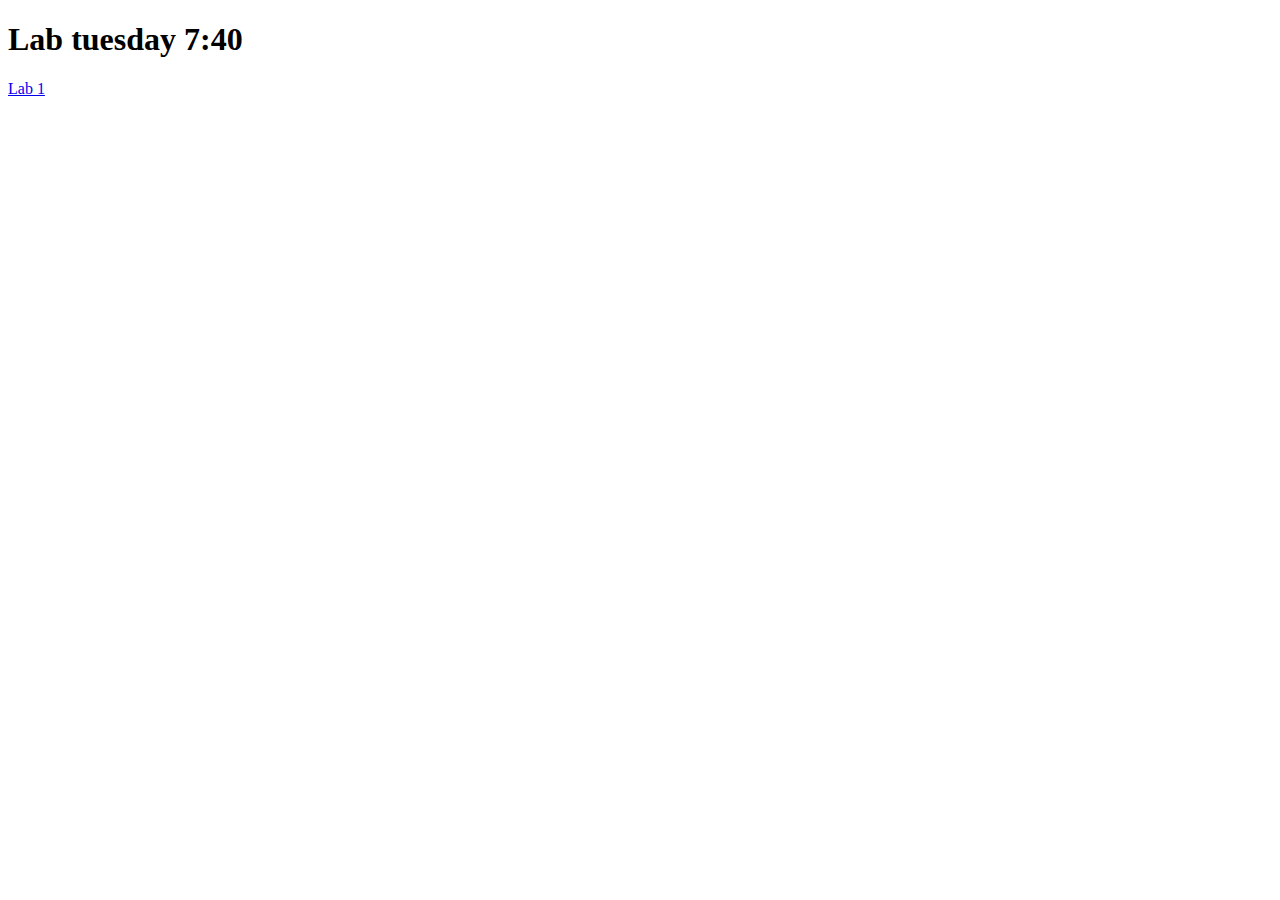
<file: lab 1/index.html>
<!DOCTYPE html>
<html>
    <head>
        <title>Internet technology fundementals</title>
        <body>
            <h1>Lab tuesday 7:40</h1>
            <a href="./Lab1.html">Lab 1</a>

        </body>
    </head>
</html>
</file>
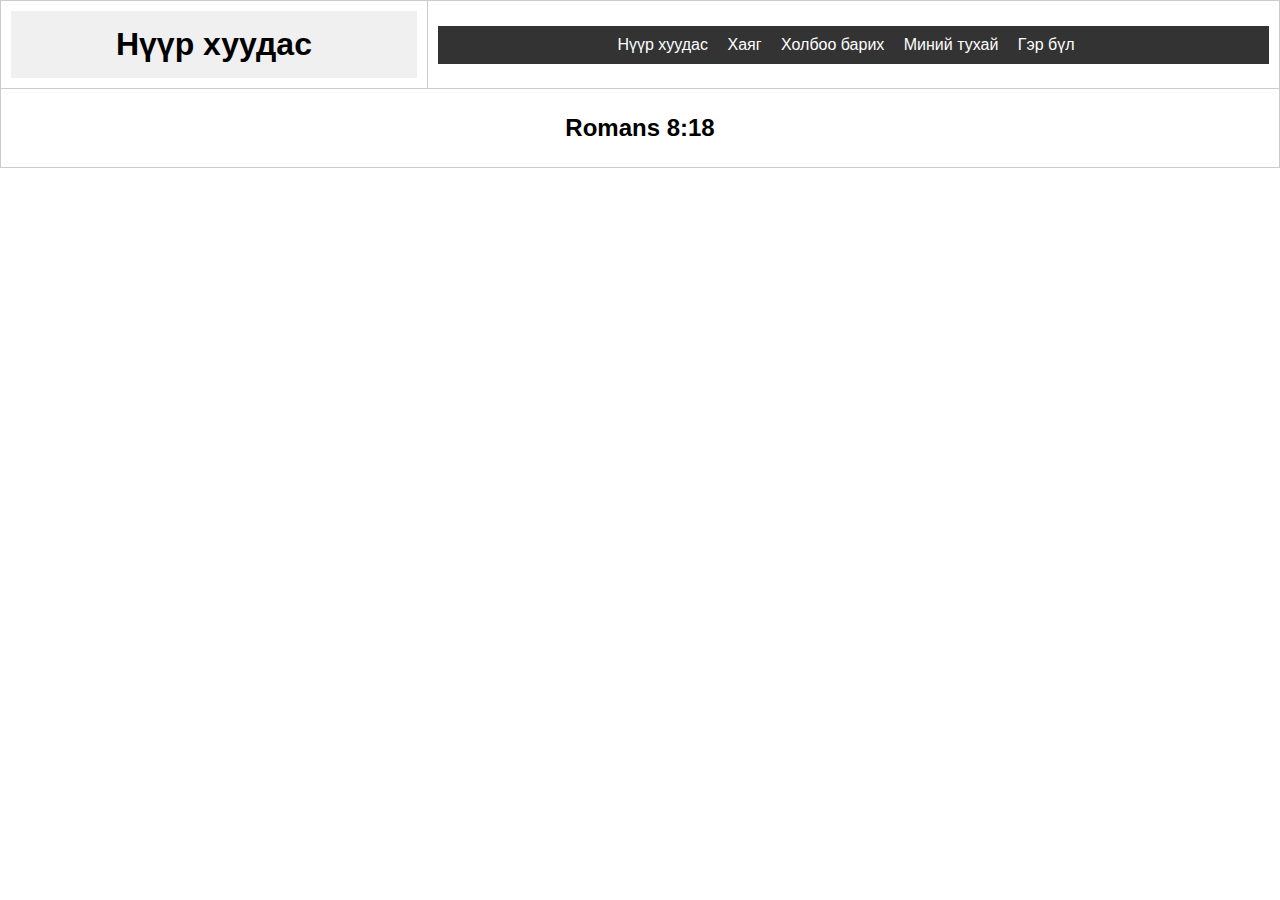
<file: My page/index.html>
<!DOCTYPE html>
<html>
    <head>
        <title>My page</title>
        <link rel="stylesheet" href="stylesheet.css">
    </head>
    <body>
        <table border="1" width="100%">
            <tr>
                <td colspan="2">
                    <h1>Нүүр хуудас</h1>
                </td>
                <td colspan="2">
                    <header>
                        <nav>
                            <ul>
                                <li><a href="index.html">Нүүр хуудас</a></li>
                                <li><a href="Locations.html">Хаяг</a></li>
                                <li><a href="Contact.html">Холбоо барих</a></li>
                                <li><a href="Anoutme.html">Миний тухай</a></li>
                                <li><a href="family.html">Гэр бүл</a></li>
                            </ul>
                        </nav>
                    </header>
                </td>
            </tr>
            <tr>
                <td colspan="4">
                    <section>
                        <h2>Romans 8:18</h2>
                    </section>
                </td>
            </tr>
        </table>
    </body>
</html>
</file>
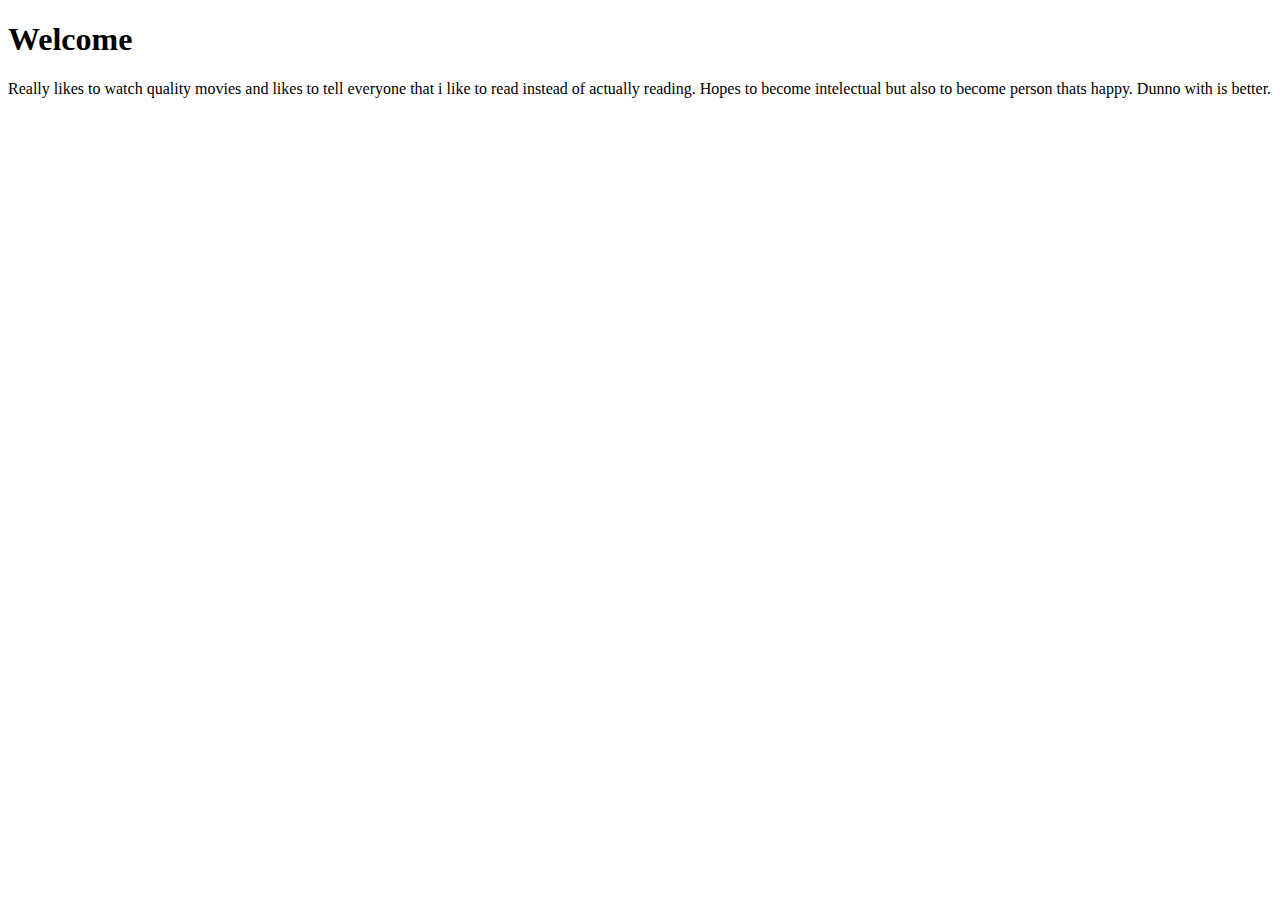
<file: lab 1/Lab1.html>
<!DOCTYPE html>
<html>
    <head>
        <title>Lab 1</title>
        <body>
            <h1>Welcome</h1>
            <p>Really likes to watch quality movies and likes to tell everyone that i like to read instead of actually reading. Hopes to become intelectual but also to become person thats happy. Dunno with is better.</p>
        </body>
    </head>
</html>
</file>
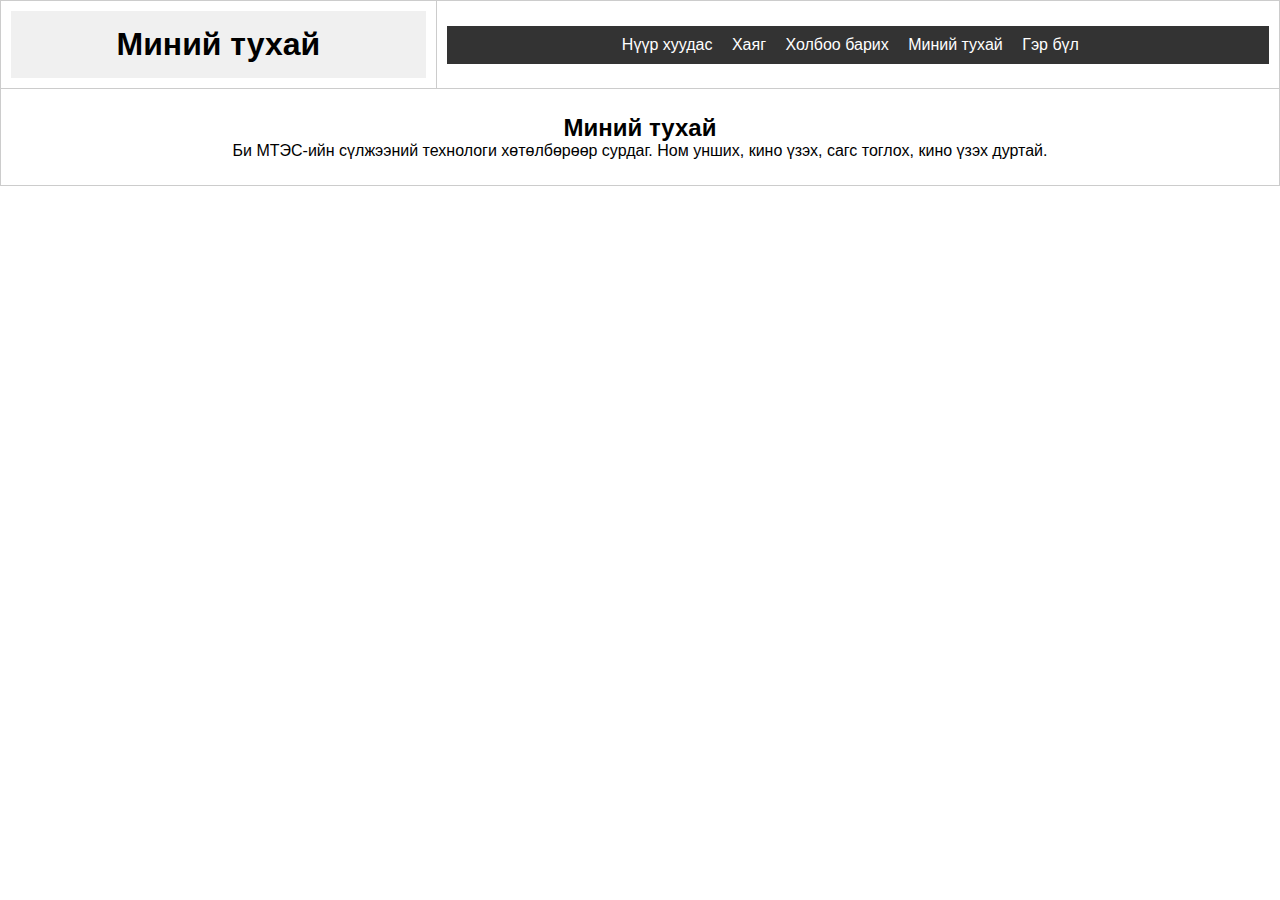
<file: My page/Anoutme.html>
<!DOCTYPE html>
<html>
    <head>
        <title>About me</title>
        <link rel="stylesheet" href="stylesheet.css">
    </head>
    <body>
        <table border="1" width="100%">
            <tr>
                <td colspan="2">
                    <h1>Миний тухай</h1>
                </td>
                <td colspan="2">
                    <header>
                        <nav>
                            <ul>
                                <li><a href="index.html">Нүүр хуудас</a></li>
                                <li><a href="Locations.html">Хаяг</a></li>
                                <li><a href="Contact.html">Холбоо барих</a></li>
                                <li><a href="Anoutme.html">Миний тухай</a></li>
                                <li><a href="family.html">Гэр бүл</a></li>
                            </ul>
                        </nav>
                    </header>
                </td>
            </tr>
            <tr>
                <td colspan="4">
                    <section>
                        <h2>Миний тухай</h2>
                        <p>Би МТЭС-ийн сүлжээний технологи хөтөлбөрөөр сурдаг. Ном унших, кино үзэх, сагс тоглох, кино үзэх дуртай.
                        </p>
                    </section>
                </td>
            </tr>
        </table>
    </body>
</html>
</file>
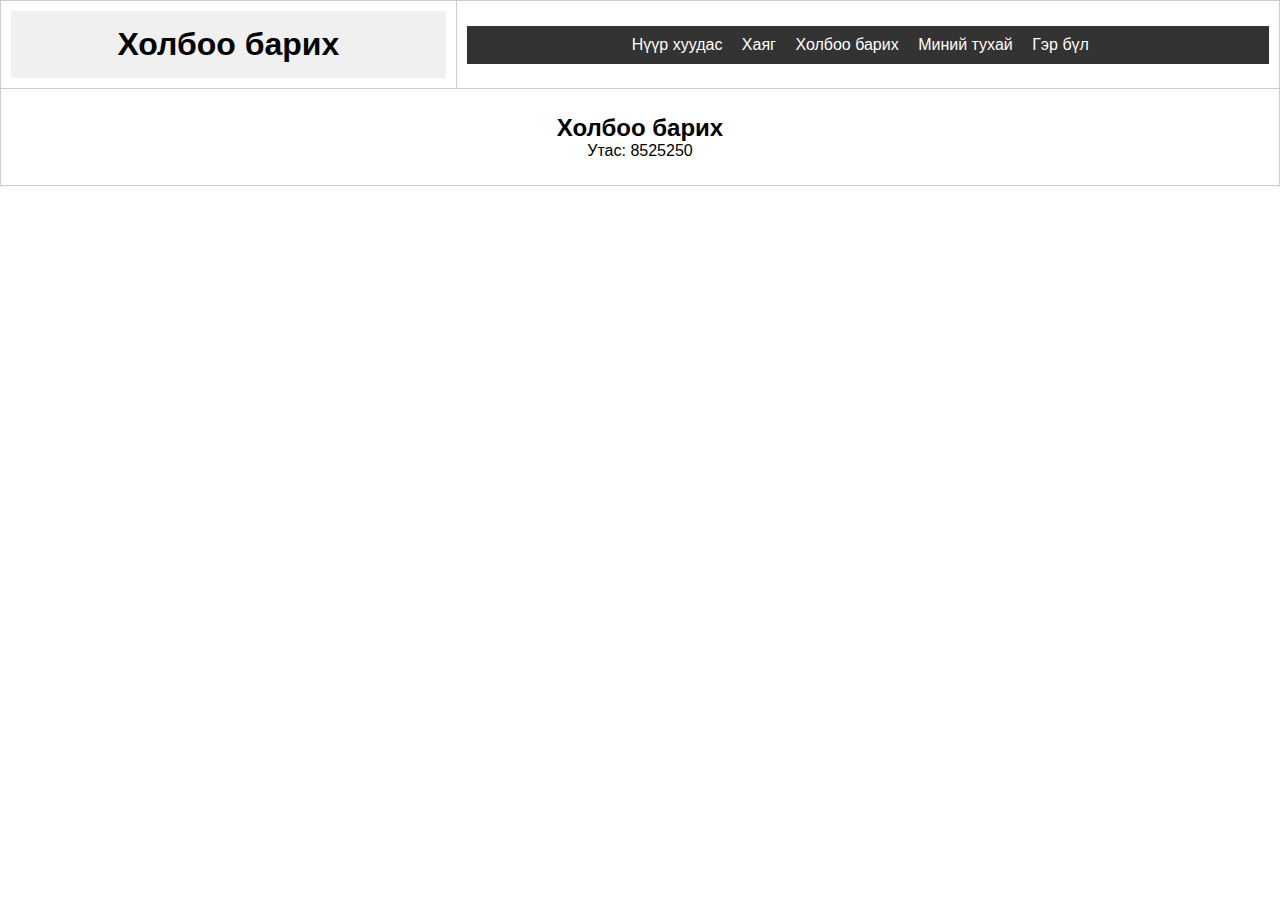
<file: My page/Contact.html>
<!DOCTYPE html>
<html>
    <head>
        <title>Contact</title>
        <link rel="stylesheet" href="stylesheet.css">
    </head>
    <body>
        <table border="1" width="100%">
            <tr>
                <td colspan="2">
                    <h1>Холбоо барих</h1>
                </td>
                <td colspan="2">
                    <header>
                        <nav>
                            <ul>
                                <li><a href="index.html">Нүүр хуудас</a></li>
                                <li><a href="Locations.html">Хаяг</a></li>
                                <li><a href="Contact.html">Холбоо барих</a></li>
                                <li><a href="Anoutme.html">Миний тухай</a></li>
                                <li><a href="family.html">Гэр бүл</a></li>
                            </ul>
                        </nav>
                    </header>
                </td>
            </tr>
            <tr>
                <td colspan="4">
                    <section>
                        <h2>Холбоо барих</h2>
                        <p>Утас: 8525250</p>
                    </section>
                </td>
            </tr>
        </table>
    </body>
</html>
</file>
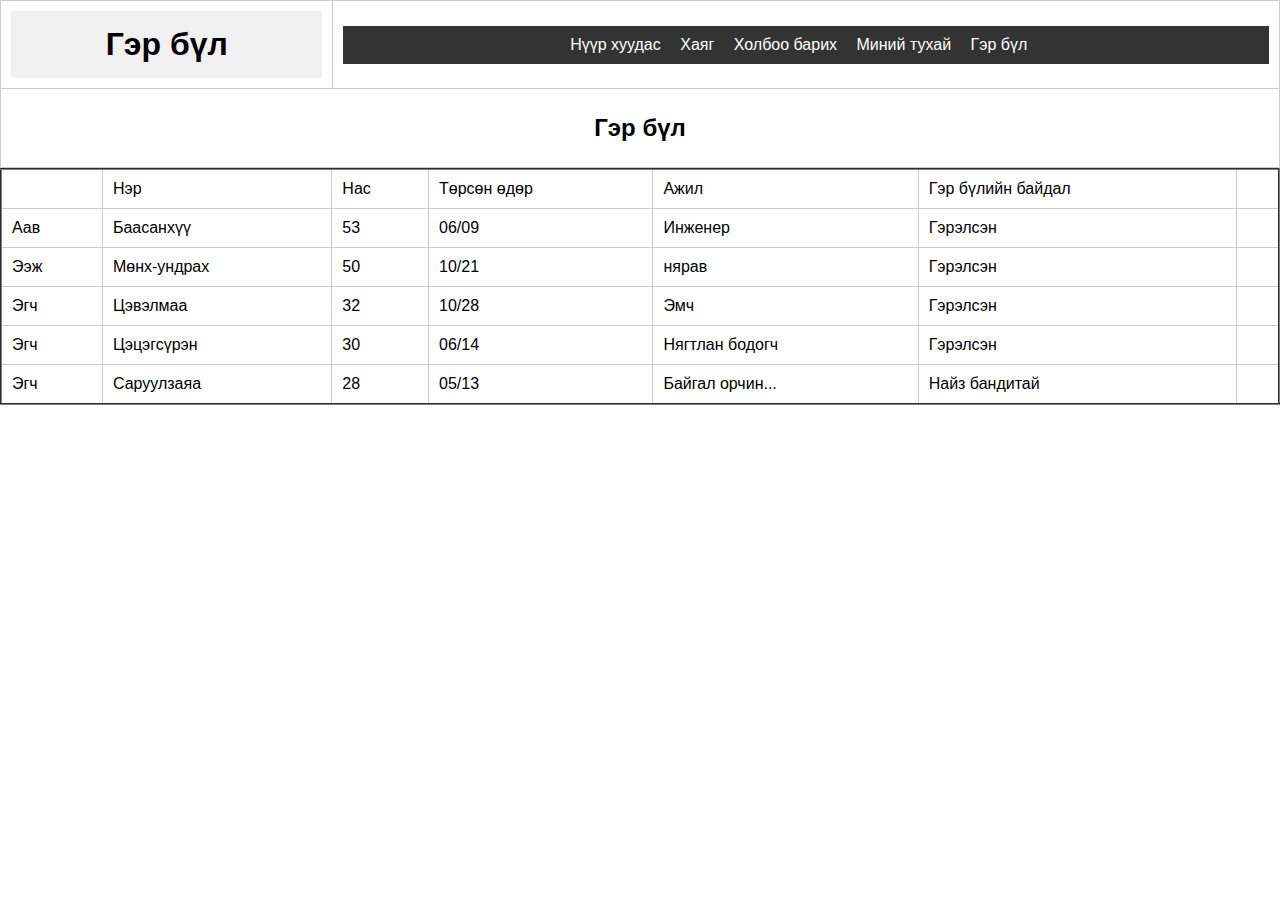
<file: My page/family.html>
<!DOCTYPE html>
<html>
    <head>
        <title>Family</title>
        <link rel="stylesheet" href="stylesheet.css">
    </head>
    <body>
        <table border="1" width="100%">
            <tr>
                <td colspan="2">
                    <h1>Гэр бүл</h1>
                </td>
                <td colspan="2">
                    <header>
                        <nav>
                            <ul>
                                <li><a href="index.html">Нүүр хуудас</a></li>
                                <li><a href="Locations.html">Хаяг</a></li>
                                <li><a href="Contact.html">Холбоо барих</a></li>
                                <li><a href="Anoutme.html">Миний тухай</a></li>
                                <li><a href="family.html">Гэр бүл</a></li>
                            </ul>
                        </nav>
                    </header>
                </td>
            </tr>
            <tr>
                <td colspan="4">
                    <section>
                        <h2>Гэр бүл</h2>
                    </table>
                        <table border="2" width="100%">
                            <tr>
                                <td></td><td>Нэр</td><td>Нас</td><td>Төрсөн өдөр</td><td>Ажил</td><td>Гэр бүлийн байдал<td>
                            </tr>
                            <tr>
                                <td>Аав<td>Баасанхүү<td>53<td>06/09<td>Инженер<td>Гэрэлсэн<td> 
                            </tr>
                            <tr></tr>
                                <td>Ээж<td>Мөнх-ундрах<td>50<td>10/21<td>нярав<td>Гэрэлсэн<td> 
                            </tr>
                            <tr></tr>
                                <td>Эгч<td>Цэвэлмаа<td>32<td>10/28<td>Эмч<td>Гэрэлсэн<td> 
                            </tr>
                            <tr></tr>
                                <td>Эгч<td>Цэцэгсүрэн<td>30<td>06/14<td>Нягтлан бодогч<td>Гэрэлсэн<td> 
                            </tr>
                            <tr></tr>
                                <td>Эгч<td>Саруулзаяа<td>28<td>05/13<td>Байгал орчин...<td>Найз бандитай<td> 
                            </tr>
                        </table>
                    </section>
                </td>
            </tr>
    </body>
</html>
</file>
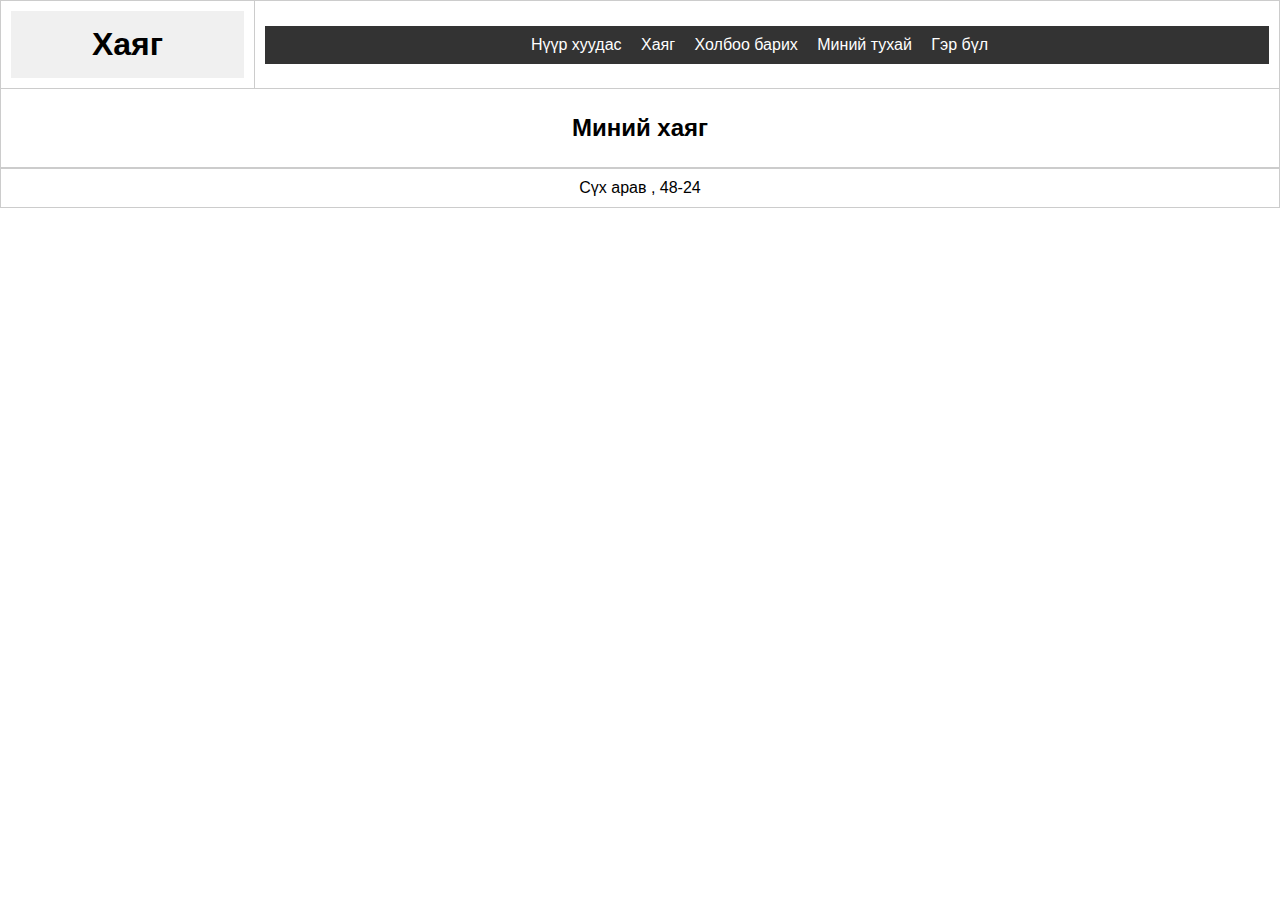
<file: My page/Locations.html>
<!DOCTYPE html>
<html>
    <head>
        <title>Locations</title>
        <link rel="stylesheet" href="stylesheet.css">
    </head>
    <body>
        <table border="1" width="100%">
            <tr>
                <td colspan="2">
                    <h1>Хаяг</h1>
                </td>
                <td colspan="2">
                    <header>
                        <nav>
                            <ul>
                                <li><a href="index.html">Нүүр хуудас</a></li>
                                <li><a href="Locations.html">Хаяг</a></li>
                                <li><a href="Contact.html">Холбоо барих</a></li>
                                <li><a href="Anoutme.html">Миний тухай</a></li>
                                <li><a href="family.html">Гэр бүл</a></li>
                            </ul>
                        </nav>
                    </header>
                </td>
            </tr>
            <tr>
                <td colspan="4">
                    <section>
                        <h2>Миний хаяг</h2>
                    </section>
                </td>
            </tr>
        </table>
        <table border="1" width="100%">
            <tr>
                <td align="center">Сүх арав , 48-24</td>
            </tr>
        </table>
    </body>
</html>
</file>
<file: My page/stylesheet.css>
* {
    margin: 0;
    padding: 0;
    box-sizing: border-box;
    font-family: Arial, sans-serif;
}
table {
    width: 100%;
    border-collapse: collapse;
}
td {
    border: 1px solid #ccc;
    padding: 10px;
}
h1 {
    text-align: center;
    padding: 15px;
    background-color: #f0f0f0;
}
nav ul {
    list-style: none;
    text-align: center;
    padding: 10px 0;
    background-color: #333;
}
nav ul li {
    display: inline;
    margin-right: 15px;
}
nav ul li a {
    color: white;
    text-decoration: none;
}
section {
    padding: 15px;
    text-align: center;
}
</file>
